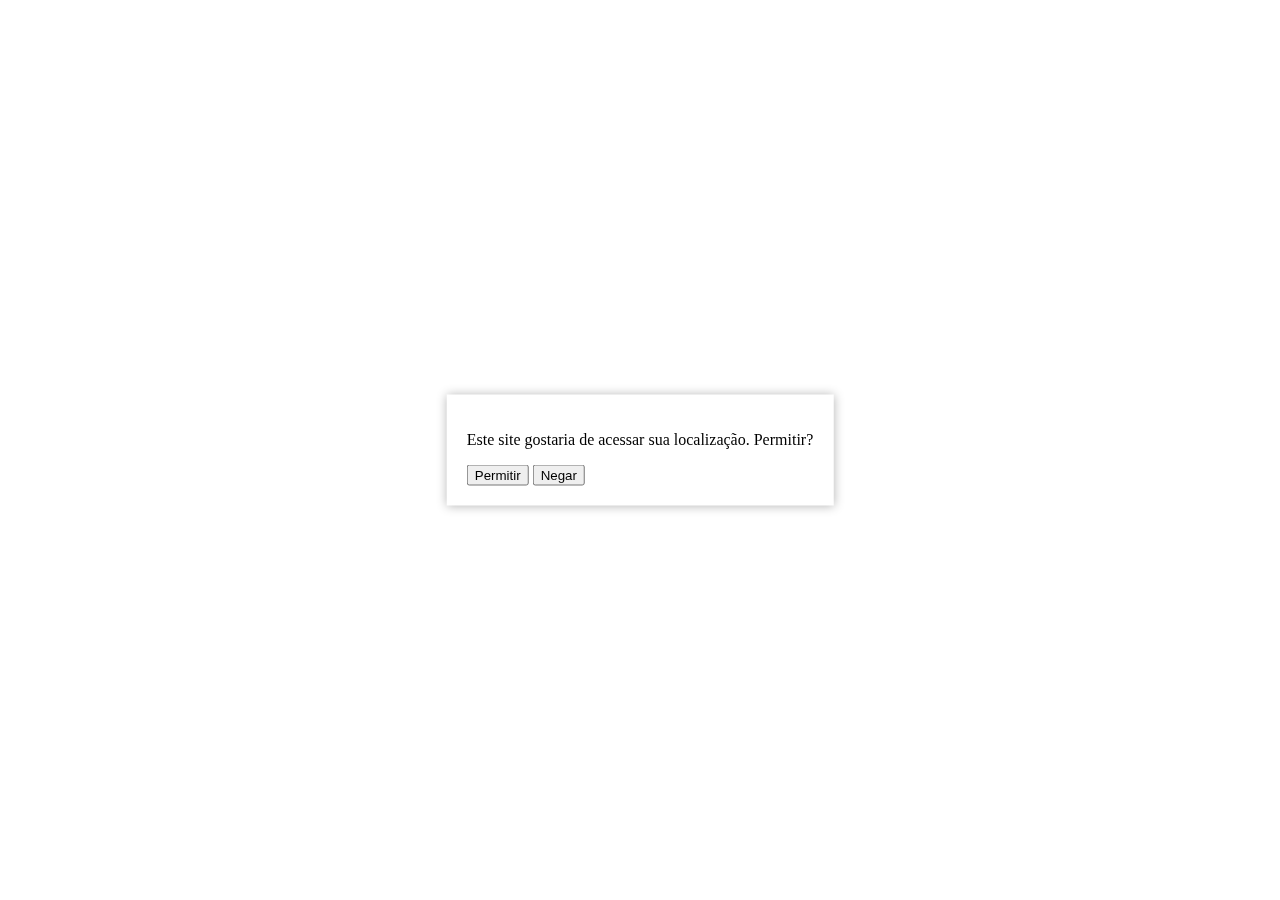
<file: localizacao.html>
<!DOCTYPE html>
<html lang="en">
<head>
  <meta charset="UTF-8">
  <meta name="viewport" content="width=device-width, initial-scale=1.0">
  <title>Verificação de Permissão de Localização</title>
  <style>
    /* Estilos para o modal (pode personalizar conforme necessário) */
    #modal {
      display: none;
      position: fixed;
      top: 50%;
      left: 50%;
      transform: translate(-50%, -50%);
      padding: 20px;
      background-color: #fff;
      box-shadow: 0 0 10px rgba(0, 0, 0, 0.3);
      z-index: 1000;
    }
  </style>
</head>
<body>

<!-- Modal para pedir permissão -->
<div id="modal">
  <p>Este site gostaria de acessar sua localização. Permitir?</p>
  <button id="allowButton">Permitir</button>
  <button id="denyButton">Negar</button>
</div>

<script>

  document.addEventListener('DOMContentLoaded', () => {
    // Verificar se o navegador suporta a API de geolocalização
    if ('geolocation' in navigator) {
      // Verificar se o usuário já deu permissão de localização
      navigator.permissions.query({ name: 'geolocation' }).then(permissionStatus => {
        if (permissionStatus.state === 'granted') {
          // Usuário já deu permissão
          alert('Permissão já concedida. Pode prosseguir com a lógica do seu aplicativo.');
          location.href = "https://www.google.com";
        } else if (permissionStatus.state === 'prompt' || permissionStatus.state === 'denied') {
          // Usuário ainda não tomou uma decisão; mostrar o modal
          showPermissionModal();
          
        } else {
          // Permissão negada
         alert('Permissão negada. O usuário precisa conceder permissão para acessar a localização.');
          console.log(permissionStatus.state);

        }
      });
    } else {
      // Navegador não suporta geolocalização
      alert('Seu navegador não suporta geolocalização.');
    }
  });

  function showPermissionModal() {
    const modal = document.getElementById('modal');
    const allowButton = document.getElementById('allowButton');
    const denyButton = document.getElementById('denyButton');

    modal.style.display = 'block';

    allowButton.addEventListener('click', () => {
      
      // Fechar o modal e solicitar permissão de localização
      modal.style.display = 'none';
      navigator.geolocation.getCurrentPosition(
        () => alert('Permissão concedida!'),
        () => alert('Falha ao obter localização. O usuário pode ter negado a permissão.')
      );
    });

    denyButton.addEventListener('click', () => {
      // Fechar o modal e lidar com a recusa do usuário
      modal.style.display = 'none';
      alert('Permissão negada. O usuário precisa conceder permissão para acessar a localização.');
    });
  }

  function showPosition(position) {
  x.innerHTML = "Latitude: " + position.coords.latitude + 
  "<br>Longitude: " + position.coords.longitude;
}
</script>

</body>
</html>
</file>
